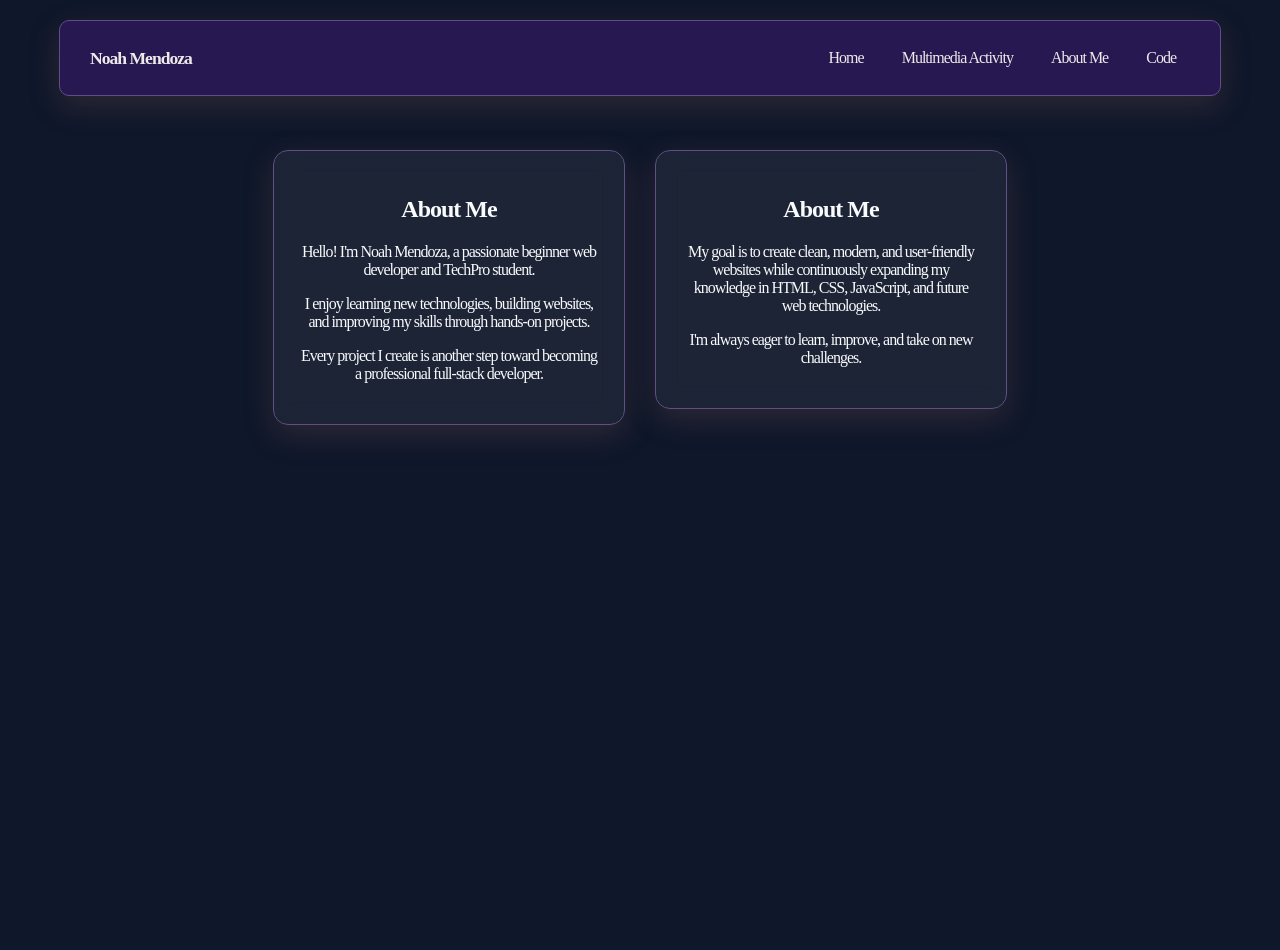
<file: aboutme.html>
<!DOCTYPE html>
<html lang="en">
<head>
    <meta charset="UTF-8">
    <meta name="viewport" content="width=device-width, initial-scale=1.0">
    <title>About Me</title>
    <link rel="stylesheet" href="style.css">
</head>
<body>

    <nav id="navbar">
    <div class="nav-brand">Noah Mendoza</div>
    <div class="nav-links">
        <div class="marker" id="marker"></div>
        <a href="index.html" onmouseenter="moveMarker(this)" class="active">Home</a>
        <a href="MultimediaActivity.html" onmouseenter="moveMarker(this)">Multimedia Activity</a>
        <a href="aboutme.html" onmouseenter="moveMarker(this)">About Me</a>
        <a href="code.html" onmouseenter="moveMarker(this)">Code</a>
    </div>
</nav>

    <div class="about-wrapper">
        <div class="about-box">
            <h2>About Me</h2>
            <p>Hello! I'm Noah Mendoza, a passionate 
                beginner web developer and TechPro student.</p>
            <p>I enjoy learning new technologies, building websites, 
                and improving my skills through hands-on projects.</p>
            <p>Every project I create is another step toward becoming a 
                professional full-stack developer.</p>
        </div>

        <div class="about-box">
            <h2>About Me</h2>
            <p>My goal is to create clean, modern, and user-friendly websites while continuously expanding 
                my knowledge in HTML, CSS, JavaScript, and future web technologies.</p>
            <p>I'm always eager to learn, improve, and take on new challenges.</p>
        </div>
    </div>

</body>
</html>
</file>
<file: style.css>
.title{
    color: #e4c2c2;
    font-family: Poppins;
    font-variant:small-caps;
    letter-spacing: 0.9px;
    text-align: center;
    border-top: #3B82F6;
    
}

h1{
    font-size:clamp(2rem,7vw,58px);
    text-shadow: 0 0 3px #ff0000, 0 0 5px #0000ff;
}

h3{
    color: rgb(240, 227, 227);
    text-align: center;
    margin-top: -15px;
}

.subtitle{
    color:gray;
}


#navbar {
    text-decoration-color: #eeeaea;
    width: 90%;
    max-width: 1100px;
    margin: 0 auto;
    display: flex;
    align-items: center;
    justify-content: space-between;
    background-color: #271852;
    padding: 20px 30px;
    border-radius: 10px;
    border: 1px solid #5e5085;
    backdrop-filter: blur(10px);
    box-shadow: 0 10px 30px rgba(134, 93, 93, 0.25);
    position: absolute;
    top: 20px;
    left: 50%;
    transform: translateX(-50%);
}

.nav-brand {
    color: #eeeaea;
    font-weight: bold;
    font-size: 1.1rem;
    white-space: nowrap;
}

.nav-links {
    position: relative;
    display: flex;
    gap: 10px;
}

#navbar a {
    position: relative;
    z-index: 1;
    color: #eeeaea;
    text-decoration: none;
    padding: 8px 14px;
    white-space: nowrap;
}

.marker {
    position: absolute;
    top: 0;
    left: 0;
    height: 100%;
    background-color: #5e5085;
    border-radius: 8px;
    z-index: 0;
    transition: left 0.3s ease, width 0.3s ease, background-color 0.3s ease;
}

body {
    font-family: Cambria, Cochin, Georgia, Times, 'Times New Roman', serif, sans-serif;
    text-align: center;
    letter-spacing: -1px;   

}   


body{
    background-image: url("");
    background: size 50px;
    background-position: center;
    background-repeat: no-repeat;
    background-attachment: fixed;
}

.container{
    display:flex;
    justify-content:center;
    align-items:center;
    gap:20px;
    flex-wrap:wrap;
}



.body-games{
    text-align: center;
    color: rgb(240,227,227);
    margin-top: 25px;
    margin-bottom: 15px;
    background: transparent;
}

.body-games h2{
    margin: 0;
}

#right-box{
    width:600px;
    margin:50px auto;

    display:flex;
    justify-content:space-evenly;
    align-items:center;

    padding:25px;

    background:rgba(255,255,255,.06);

    border:1px solid rgba(255,255,255,.1);

    border-radius:20px;

    backdrop-filter:blur(12px);

    box-shadow:0 10px 30px rgba(0,0,0,.25);
}

body {
  background-color: #0F172A;
}

#about-container {
    width:600px;
    margin:50px auto;

    display:flex;
    justify-content:space-evenly;
    align-items:center;

    padding:25px;

    background:rgba(255,255,255,.06);

    border:1px solid rgba(255,255,255,.1);

    border-radius:20px;

    backdrop-filter:blur(12px);

    box-shadow:0 10px 30px rgba(0,0,0,.25);
}

.social-container{

    width:600px;
    margin:50px auto;

    display:flex;
    justify-content:space-evenly;
    align-items:center;

    padding:25px;

    background:rgba(255,255,255,.06);

    border:1px solid rgba(255,255,255,.1);

    border-radius:20px;

    backdrop-filter:blur(12px);

    box-shadow:0 10px 30px rgba(0,0,0,.25);
}

.Fixing {
    display: flex;
    justify-content: center;
    align-items: flex-start;
    padding-top: 100px; /* pushes boxes below the stacked navbar */
    gap: 30px;
    flex-wrap: wrap;
    margin: 100px auto;
}

.fixing-box {
    background: rgba(255, 255, 255, .06);
    border: 1px solid #5e5085;
    border-radius: 15px;
    backdrop-filter: blur(12px);
    box-shadow: 0 10px 30px rgba(134, 93, 93, 0.25);
    padding: 25px;
    color: #F8FAFC;
    width: 100%;
    max-width: 300px;
}

.about-wrapper {
    display: flex;
    justify-content: center;
    align-items: flex-start;
    padding-top: 100px; /* pushes boxes below the stacked navbar */
    gap: 30px;
    flex-wrap: wrap;
    margin: 50px auto;
}

.about-box {
    background: rgba(255, 255, 255, .06);
    border: 1px solid #5e5085;
    border-radius: 15px;
    backdrop-filter: blur(12px);
    box-shadow: 0 10px 30px rgba(134, 93, 93, 0.25);
    padding: 25px;
    color: #F8FAFC;
    width: 100%;
    max-width: 300px;
}

.social-item{

    display:flex;
    flex-direction:column;
    align-items:center;

    color:white;

    cursor:pointer;

    transition:.3s;
}

.social-item img{

    width:40px;
    max-width:100%;
    height:auto;
    object-fit:contain;

    margin-bottom:10px;
}

.social-item:hover{

    transform:translateY(-8px);
}

.social-item p{

    font-size:14px;
    margin:0;
}

.Clock{
    border: 1px solid #ccc;
    border-radius: 20px;
    border-color: #3B82F6;
    padding: 10px;
    border-top-right-radius: 20px;
}

.menu, .sidebar{
    display:none;
}
  
   html, body {
    margin: 0;
    width: 100%;
    height: 100%;
}

#background {
    position: fixed;
    top: 0;
    left: 0;
    width: 100%;
    height: 100%;
    z-index: -1;
}

.content {
    position: relative;
    z-index: 1;
    color: white;
}

@media (max-width: 768px){
    
    h1{
        font: size 36px;
    }
    
    h3{
        font-size: 14px;
    }

    .about-wrapper{
        flex-direction: column;
        align-items: center;
        padding-top: 100px; /* pushes boxes below the stacked navbar */
    }

    .about-box{
        max-width: 90%;
    }

    .social-container{
        width: 90%;
        padding: 15px;
    }
    
    .fixing {
        flex-direction: column;
        align-items: center;
        padding-top: 100px; /* pushes boxes below the stacked navbar */
    }

    .fixing-box{
        max-width: 90%;
    }

    #navbar {
        font-size: 14px;
        padding: 20px 20px;
        font-style: italic;
        flex-direction: column;
        align-items: center;
        gap: 12px;
        padding: 16px 20px;
        width: 85%;
    }
}
</file>
